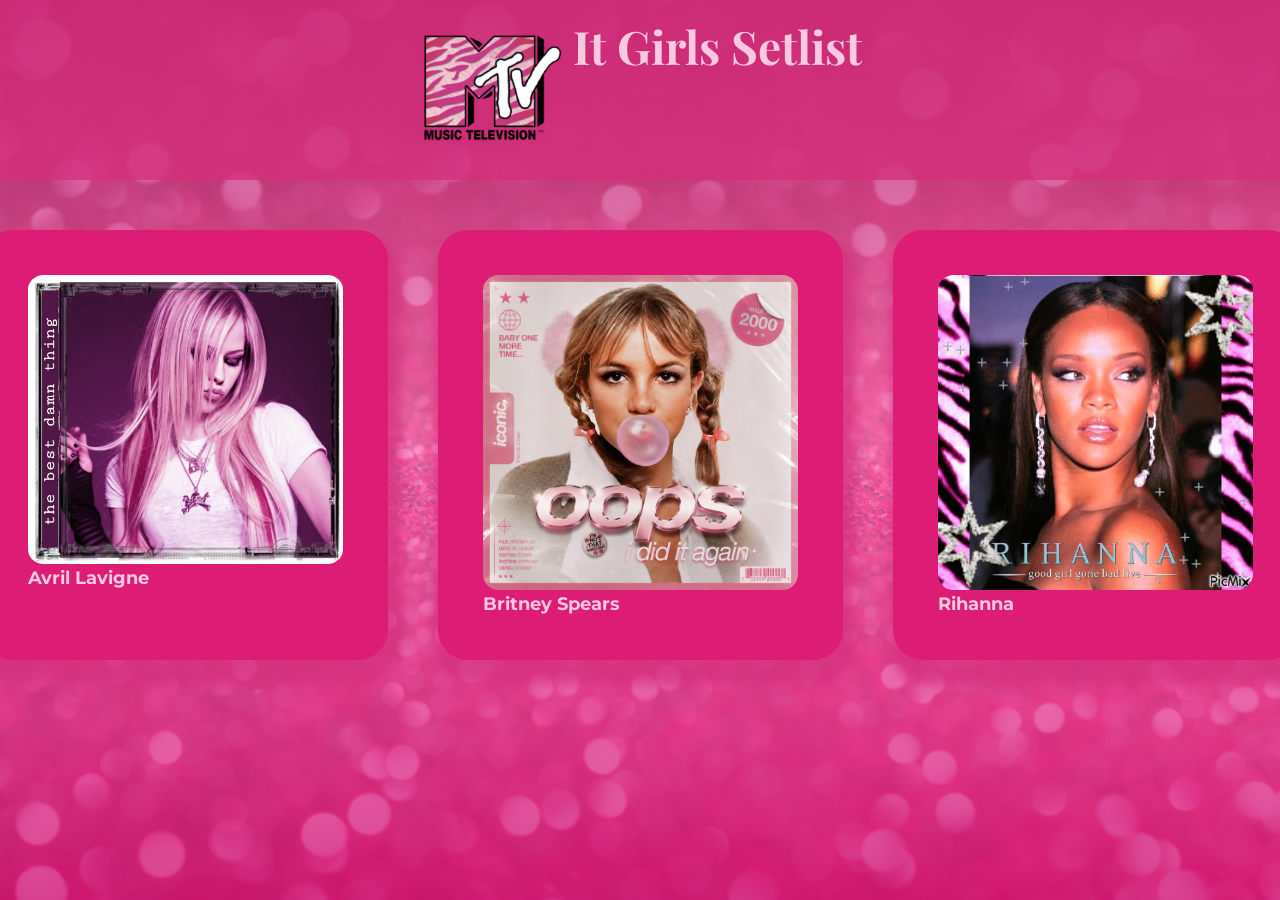
<file: index.html>
<!DOCTYPE html>
<html lang="pt-br">
<head>
    <meta charset="UTF-8">
    <meta name="viewport" content="width=device-width, initial-scale=1.0">
    <title>Playlist</title>
    <link rel="shortcut icon" href="./assets/image/favicon.ico" type="image/x-icon">
    <link rel="stylesheet" href="./css/style.css">
</head>
<body>
    <header>
        <a href="index.html"><img src="assets/image/android-chrome-192x192.png" alt="MTV" class="header_img"></a>
        <h1>It Girls Setlist</h1>
    </header>
    <main>
        <section class="content">
            <div class="content_artists">
                    <a href="./html/al.html" class="content_artists__link">
                        <img src="./assets/image/avrilLavigneCapa.jpg" alt="Avril Lavigne" class="content_artists__img">
                    </a>
                    <h2>Avril Lavigne</h2>
            </div>
            <div class="content_artists">
                <a href="./html/bs.html" class="content_artists__link">
                    <img src="./assets/image/britneySpearsCapa.jpg" alt="Britney Spears" class="content_artists__img">
                </a>
                <h2>Britney Spears</h2>
            </div>
            <div class="content_artists">
                <a href="./html/rihanna.html" class="content_artists__link">
                    <img src="./assets/image/rihannaCapa.jpg" alt="Rihanna" class="content_artists__img">
                </a>
                <h2>Rihanna</h2>
            </div>
        </section>
    </main>
</body>
</html>
</file>
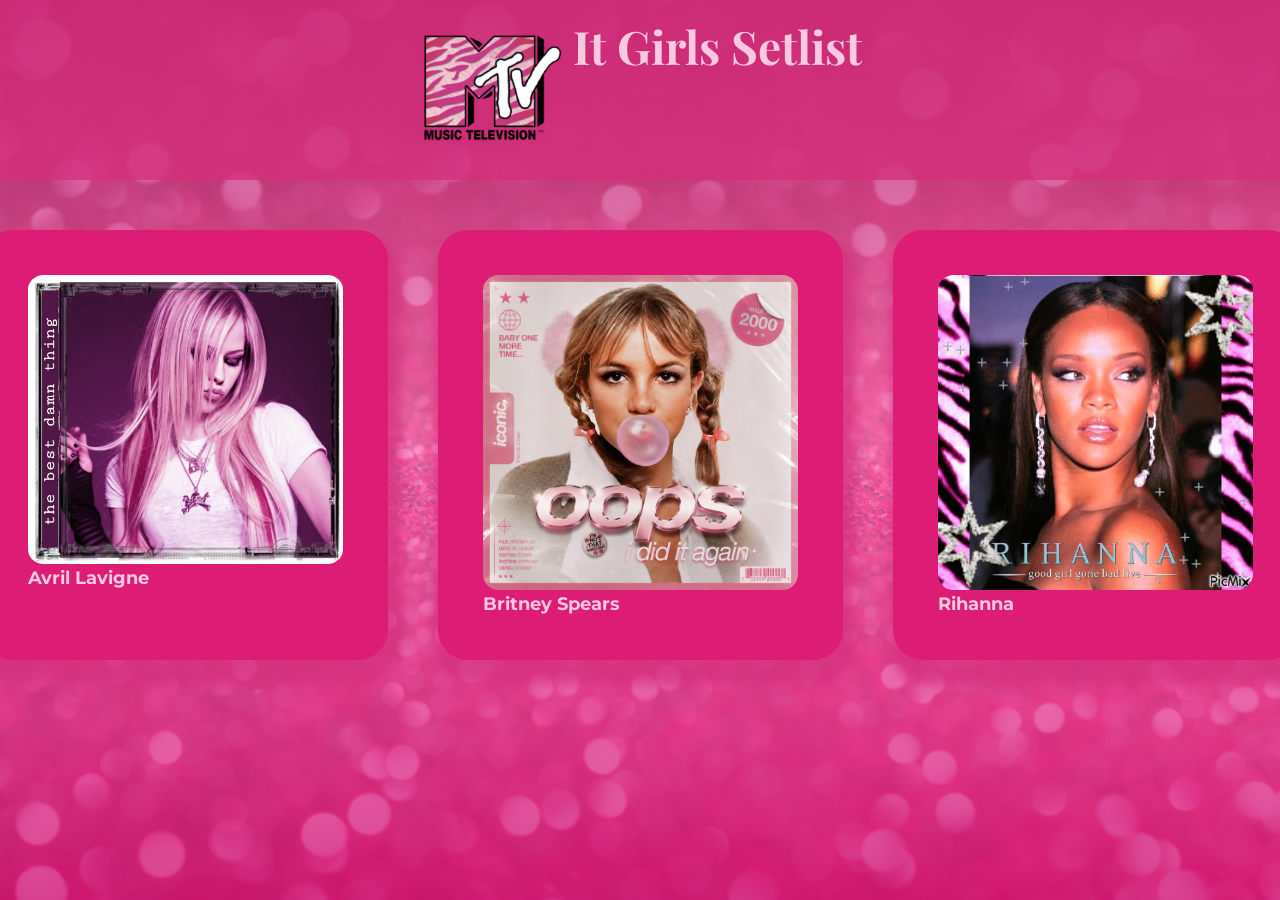
<file: html/index.html>
<!DOCTYPE html>
<html lang="pt-br">
<head>
    <meta charset="UTF-8">
    <meta name="viewport" content="width=device-width, initial-scale=1.0">
    <title>Playlist</title>
    <link rel="shortcut icon" href="../assets/image/favicon.ico" type="image/x-icon">
    <link rel="stylesheet" href="../css/style.css">
</head>
<body>
    <header>
        <a href="../html/index.html"><img src="../assets/image/android-chrome-192x192.png" alt="MTV" class="header_img"></a>
        <h1>It Girls Setlist</h1>
    </header>
    <main>
        <section class="content">
            <div class="content_artists">
                    <a href="../html/al.html" class="content_artists__link">
                        <img src="../assets/image/avrilLavigneCapa.jpg" alt="Avril Lavigne" class="content_artists__img">
                    </a>
                    <h2>Avril Lavigne</h2>
            </div>
            <div class="content_artists">
                <a href="../html/bs.html" class="content_artists__link">
                    <img src="../assets/image/britneySpearsCapa.jpg" alt="Britney Spears" class="content_artists__img">
                </a>
                <h2>Britney Spears</h2>
            </div>
            <div class="content_artists">
                <a href="../html/rihanna.html" class="content_artists__link">
                    <img src="../assets/image/rihannaCapa.jpg" alt="Rihanna" class="content_artists__img">
                </a>
                <h2>Rihanna</h2>
            </div>
        </section>
    </main>
</body>
</html>
</file>
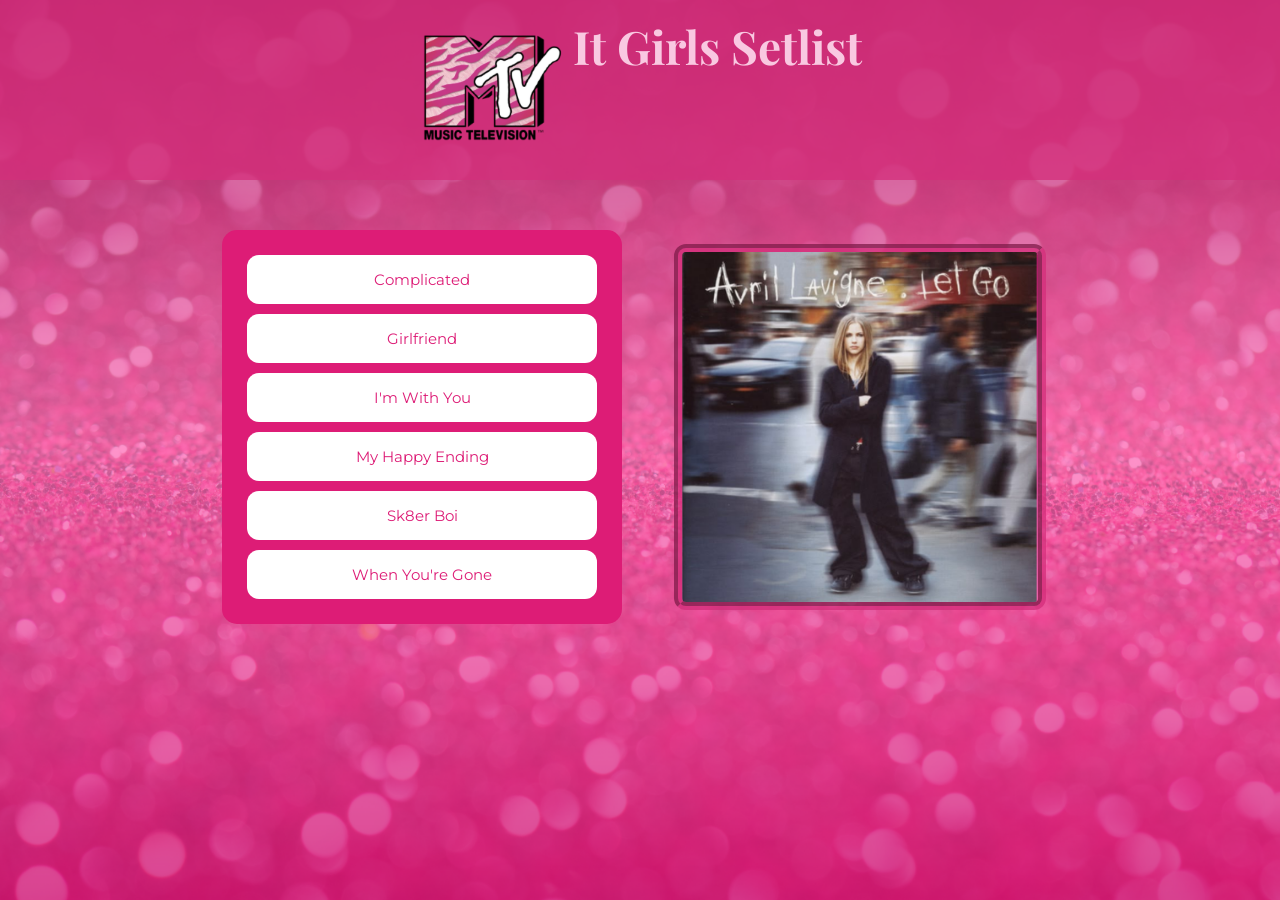
<file: html/al.html>
<!DOCTYPE html>
<html lang="pt-br">
<head>
    <meta charset="UTF-8">
    <meta name="viewport" content="width=device-width, initial-scale=1.0">
    <title>Avril Lavigne</title>
    <link rel="shortcut icon" href="../assets/image/favicon.ico" type="image/x-icon">
    <link rel="stylesheet" href="../css/style.css">
</head>
<body>
    <header>
        <a href="../index.html"><img src="../assets/image/android-chrome-192x192.png" alt="MTV" class="header_img"></a>
        <h1>It Girls Setlist</h1>
    </header>
    <main class="conteudo_principal">
        <section class="teclado">
            <div class="teclas">
                <button class="tocarMusica tecla_complicated">Complicated</button>
                <button class="tocarMusica tecla_girlfriend">Girlfriend</button>
                <button class="tocarMusica tecla_imWithYou">I'm With You</button>
                <button class="tocarMusica tecla_myHappy">My Happy Ending</button>
                <button class="tocarMusica tecla_sk8er">Sk8er Boi</button>
                <button class="tocarMusica tecla_whenyouregone">When You're Gone</button>
            </div>
        </section>
        <section class="cantora">
            <img src="../assets/image/avril.png" alt="Avril Lavigne" class="img_cantora">
        </section>

    </main>
    <footer></footer>
    <audio src="../assets/sounds/Avril Lavigne - Complicated (Official Video).mp3" id="tocar_musica_complicated"></audio>
    <audio src="../assets/sounds/Avril Lavigne - Girlfriend (Official Video).mp3" id="tocar_musica_girlfriend"></audio>
    <audio src="../assets/sounds/Avril Lavigne - I'm With You (Official Video).mp3" id="tocar_musica_imWithYou"></audio>
    <audio src="../assets/sounds/Avril Lavigne - My Happy Ending (Official Video - Clean).mp3" id="tocar_musica_myHappy"></audio>
    <audio src="../assets/sounds/Avril Lavigne - Sk8er Boi (Official Video).mp3" id="tocar_musica_sk8er"></audio>
    <audio src="../assets/sounds/Avril Lavigne - When You're Gone (Official Video).mp3" id="tocar_musica_whenyouregone"></audio>

    <script src="../script.js"></script>
</body>
</html>
</file>
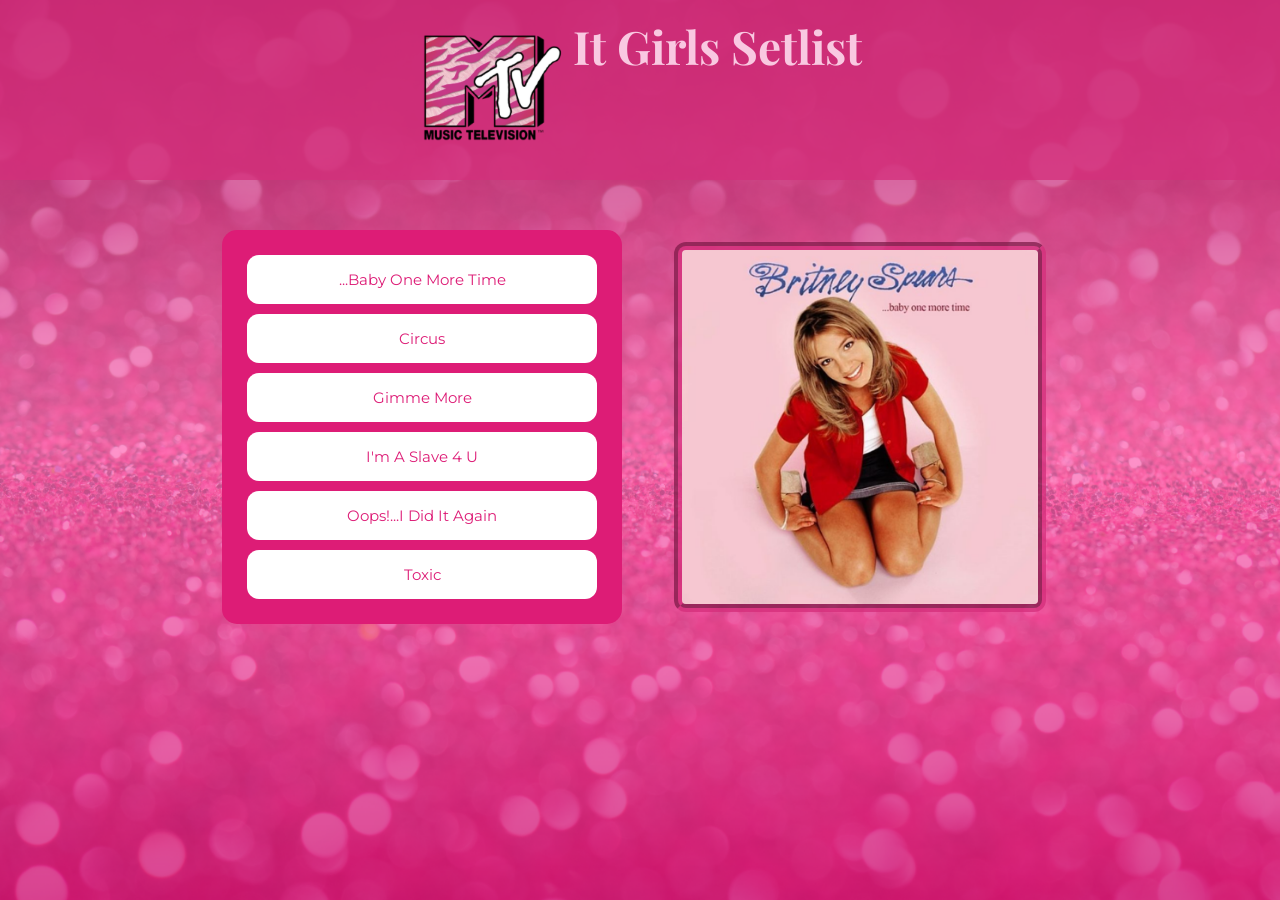
<file: html/bs.html>
<!DOCTYPE html>
<html lang="pt-br">
<head>
    <meta charset="UTF-8">
    <meta name="viewport" content="width=device-width, initial-scale=1.0">
    <title>Britney Spears</title>
    <link rel="shortcut icon" href="../assets/image/favicon.ico" type="image/x-icon">
    <link rel="stylesheet" href="../css/style.css">
</head>
<body>
    <header>
        <a href="../index.html"><img src="../assets/image/android-chrome-192x192.png" alt="MTV" class="header_img"></a>
        <h1>It Girls Setlist</h1>
    </header>
    <main class="conteudo_principal">
        <section class="teclado">
            <div class="teclas">
                    <button class="tocarMusica tecla_baby">...Baby One More Time</button>
                    <button class="tocarMusica tecla_circus">Circus</button>
                    <button class="tocarMusica tecla_gimme">Gimme More</button>
                    <button class="tocarMusica tecla_imSlave4u">I'm A Slave 4 U</button>
                    <button class="tocarMusica tecla_oops">Oops!...I Did It Again</button>
                    <button class="tocarMusica tecla_toxic">Toxic</button>
            </div>
        </section>
        <section class="cantora">
            <img src="../assets/image/britney.png" alt="Britney Spears" class="img_cantora">
        </section>
    </main>
    <audio src="../assets/sounds/Britney Spears - ...Baby One More Time (Official Video).mp3" id="tocar_musica_baby"></audio>
    <audio src="../assets/sounds/Britney Spears - Circus (Official HD Video).mp3" id="tocar_musica_circus"></audio>
    <audio src="../assets/sounds/Britney Spears - Gimme More (Official HD Video).mp3" id="tocar_musica_gimme"></audio>
    <audio src="../assets/sounds/Britney Spears - I'm A Slave 4 U (Official HD Video).mp3" id="tocar_musica_imSlave4u"></audio>
    <audio src="../assets/sounds/Britney Spears - Oops!...I Did It Again (Official HD Video).mp3" id="tocar_musica_oops"></audio>
    <audio src="../assets/sounds/Britney Spears - Toxic (Official HD Video).mp3" id="tocar_musica_toxic"></audio>

    <script src="../script.js"></script>
</body>
</html>
</file>
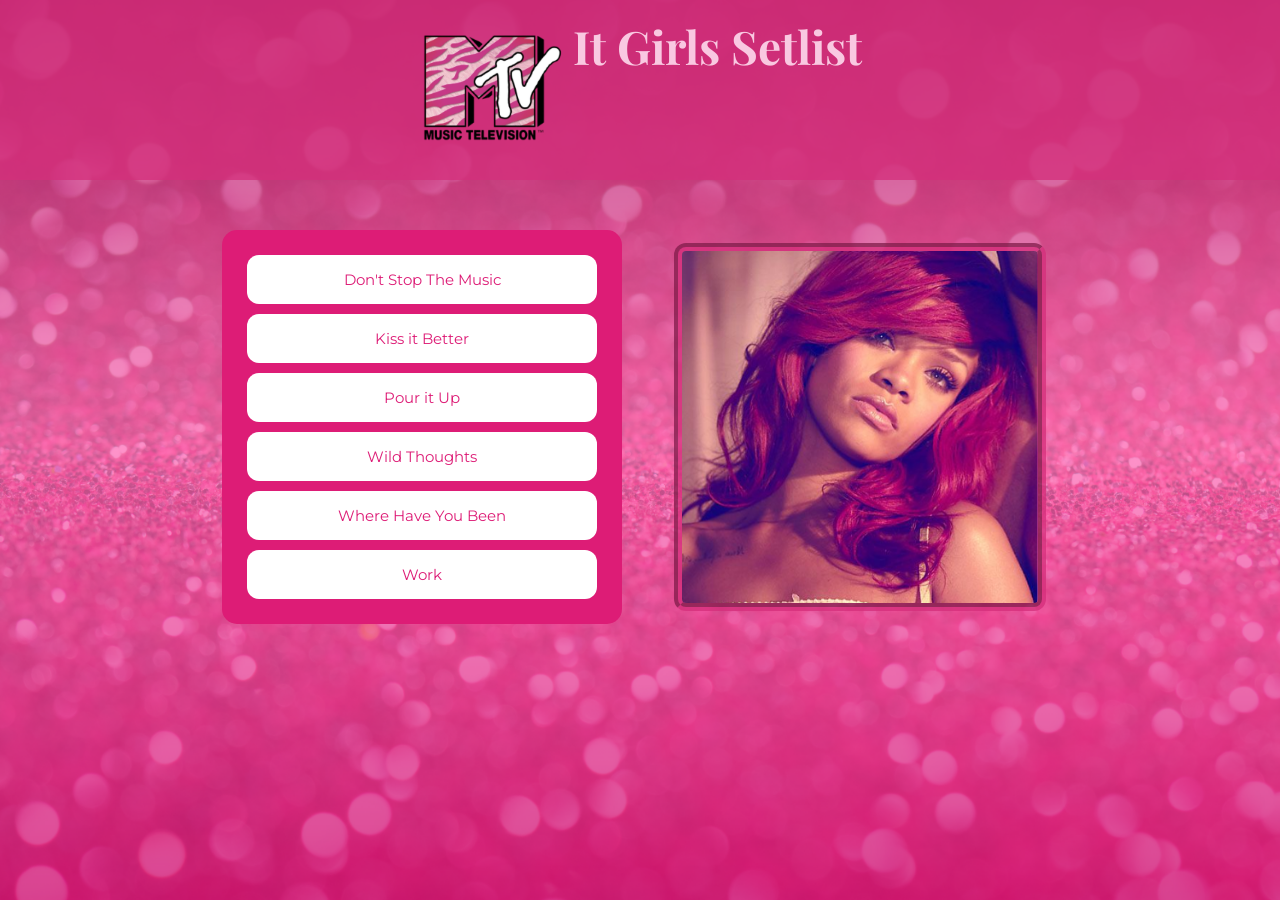
<file: html/rihanna.html>
<!DOCTYPE html>
<html lang="pt-br">
<head>
    <meta charset="UTF-8">
    <meta name="viewport" content="width=device-width, initial-scale=1.0">
    <title>Rihanna</title>
    <link rel="shortcut icon" href="../assets/image/favicon.ico" type="image/x-icon">
    <link rel="stylesheet" href="../css/style.css">
</head>
<body>
    <header>
        <a href="../index.html"><img src="../assets/image/android-chrome-192x192.png" alt="MTV" class="header_img"></a>
        <h1>It Girls Setlist</h1>
    </header>
    <main class="conteudo_principal">
        <section class="teclado">
                <div class="teclas">
                    <button class="tocarMusica tecla_dontStop">Don't Stop The Music</button>
                    <button class="tocarMusica tecla_kissItBetter">Kiss it Better</button>
                    <button class="tocarMusica tecla_pourItUp">Pour it Up</button>
                    <button class="tocarMusica tecla_wildThoughts">Wild Thoughts</button>
                    <button class="tocarMusica tecla_whereHave">Where Have You Been</button>
                    <button class="tocarMusica tecla_work">Work</button>
                </div>
        </section>
        <section class="cantora">
            <img src="../assets/image/rihanna.png" alt="Rihanna" class="img_cantora">
        </section>
    </main>
    <audio src="../assets/sounds/Rihanna - Don't Stop The Music.mp3" id="tocar_musica_dontStop"></audio> 
    <audio src="../assets/sounds/Rihanna - Kiss It Better (Explicit).mp3" id="tocar_musica_kissItBetter"></audio>
    <audio src="../assets/sounds/Rihanna - Pour It Up (Explicit).mp3" id="tocar_musica_pourItUp"></audio>
    <audio src="../assets/sounds/DJ Khaled - Wild Thoughts (Official Video) ft. Rihanna, Bryson Tiller.mp3" id="tocar_musica_wildThoughts"></audio>
    <audio src="../assets/sounds/Rihanna - Where Have You Been.mp3" id="tocar_musica_whereHave"></audio>
    <audio src="../assets/sounds/Rihanna - Work (Explicit) ft. Drake.mp3" id="tocar_musica_work"></audio>
    
    <script src="../script.js"></script>
</body>
</html>
</file>
<file: css/style.css>
@import url('https://fonts.googleapis.com/css2?family=Montserrat:ital,wght@0,100..900;1,100..900&display=swap');
@import url('https://fonts.googleapis.com/css2?family=Playfair+Display:ital,wght@0,400..900;1,400..900&display=swap');

*{
    margin: 0;
    padding: 0;
}
:root{
    --cor-principal:#dd1c76;
    --cor-details:#d52f7cc1;
    --branco: #fff;
    --cor-titles: #f9c8e1;
    --font-title: "Playfair Display", serif;
    --font-main: "Montserrat", sans-serif;
}

body{
    background-image: url('../assets/image/background.png');
    background-size: cover;
    background-repeat: no-repeat;
    min-height: 100vh;
    min-height: 100dvh;
}

header{
    background-color: var(--cor-details);
    padding: 15px;
    font-family: var(--font-title);
    font-size: 23px;
    color: var(--cor-titles);
    display: flex;
    text-align: center;
    margin-bottom: 50px;
    justify-content: center;
    gap: 10px;
}

.header_img{
    width: 16vh;
}

.content{
    display: flex;
    gap: 50px;
    justify-content: center;
}

.content_artists{
    background-color: var(--cor-principal);
    padding: 45px;
    gap: 15px;
    font-family: var(--font-main);
    font-size: 12px;
    color: var(--cor-titles);
    border-radius: 30px;
    box-shadow: 5px 17px 12px 8px var(--cor-details);
}

.content_artists:hover{
    transform: scale(1.1);
    transition: transform 0.3s ease;
}

.content_artists__img{
    width: 35vh;
    border-radius: 5%;
}

.content_artists__link{
    text-decoration: none;
    color: var(--cor-titles);
}

.conteudo_principal { 
    display: flex; 
    flex-direction: row; 
    align-items: center; 
    justify-content: center; 
    gap: 40px; 
    width: 90%; 
    max-width: 1000px; 
    margin: auto; 
}
.teclado { 
    background-color: var(--cor-principal); 
    text-align: center; 
    border-radius: 15px; 
    padding: 25px; 
    width: 400px; 
    box-sizing: border-box; 
}
.teclas { 
    display: flex; 
    flex-direction: column; 
    gap: 10px; 
}
.tocarMusica {
     width: 100%; 
     box-sizing: border-box; 
     color: var(--cor-principal); 
     font-family: var(--font-main); 
     font-size: 15px; 
     cursor: pointer; 
     background-color: var(--branco); 
     border-radius: 12px; 
     padding: 15px; 
     border: none; 
} 
.tocarMusica:hover { 
    transform: scale(1.03); 
}
.tocarMusica.tocando { 
    background-color: var(--cor-titles); 
    color: var(--cor-principal); 
}
.cantora { 
    display: flex; 
    align-items: center; 
    justify-content: center; 
} 
.img_cantora {
     display: block; 
     width: 90%; 
     max-width: 380px; 
     height: auto;
     border-radius: 12px;
     border: 8px groove var(--cor-details);
}


@media (max-width: 600px){

.conteudo_principal, 
    .conteudo-principal {
        display: flex;
        flex-direction: column-reverse;
        align-items: center;
        gap: 20px;
    }

    header{
        font-size: 18px;
        margin-bottom: 20px;
    }

    .header_img{
        width: 70px;
    }

    .content{
        flex-direction: column;
        align-items: center;
        gap: 25px;
        padding: 0 15px 30px;
    }

    .content_artists{
        width: 100%;
        max-width: 280px;
        padding: 25px;
        box-sizing: border-box;
        text-align: center;
        box-shadow: 3px 8px 8px 4px var(--cor-details);
    }
   
    .content_artists:hover{
        transform: scale(1.05);
        transition: transform 0.3s ease;
    }

    .content_artists__img{
        width: 100%;
    }

    .teclado{
        width: 90%;
        margin: 0 auto 30px;
        padding: 15px 0;
    }

    .teclas{
        display: grid;
        grid-template-columns: 1fr;
        justify-items: center;
        gap: 5px;
    }

    .tocarMusica{
        width: 80%;
        max-width: 250px;
        margin: 8px;
        padding: 16px 10px;
    }

    .tocarMusica:hover{
        transform: scale(1.05);
    }
}
</file>
